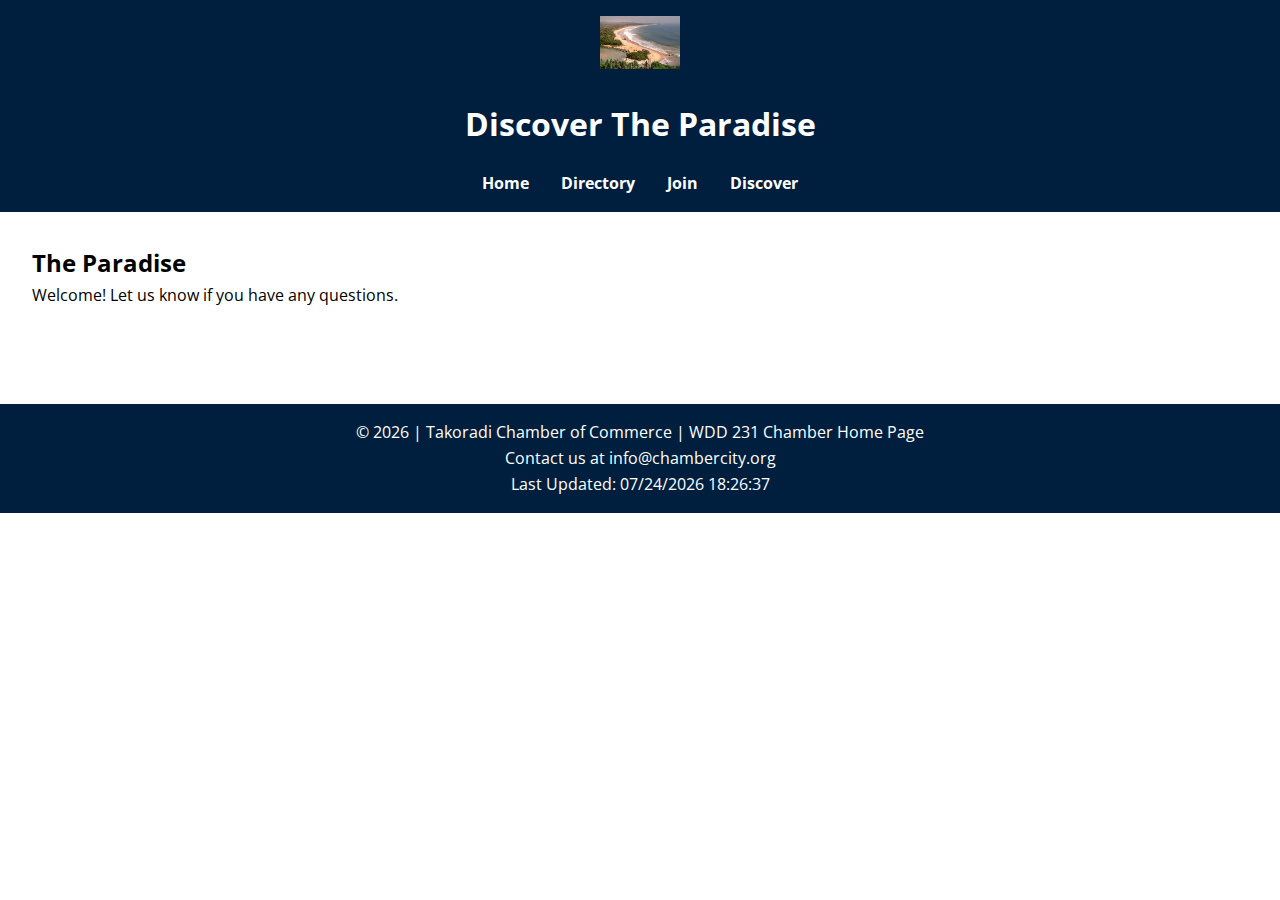
<file: Chamber/discover.html>
<!DOCTYPE html>
<html lang="en">
<head>
  <meta charset="UTF-8" />
  <meta name="viewport" content="width=device-width, initial-scale=1" />
  <meta name="description" content="" />
  <meta name="author" content="Nana Kwesi Gyeni" />

  <title>Discover The Paradise</title>
  <!-- Favicon -->
  <link rel="icon" href="images/favicon.ico" />

  <!-- Google Fonts -->
  <link rel="preconnect" href="https://fonts.googleapis.com" />
  <link rel="preconnect" href="https://fonts.gstatic.com" crossorigin />
  <link href="https://fonts.googleapis.com/css2?family=Open+Sans&display=swap" rel="stylesheet" />

  <!-- CSS -->
    <link rel="stylesheet" href="styles/normalize.css">
    <link rel="stylesheet" href="styles/directory.css">
    <link rel="stylesheet" href="styles/discover.css">

  <!-- JavaScript -->
    <script src="scripts/directory.js" defer></script>
    <script src="scripts/discover.js" defer></script>
</head>

<body>
  <header role="banner">
    <img src="images/test2.jpg" alt="Takoradi Chamber of Commerce Logo" class="logo" />
    <h1>Discover The Paradise</h1>
    <nav role="navigation" aria-label="Primary navigation">
      <ul>
        <li><a href="index.html" aria-current="page">Home</a></li>
        <li><a href="directory.html">Directory</a></li>
        <li><a href="join.html">Join</a></li>
        <li><a href="discover.html">Discover</a></li>
      </ul>
    </nav>
  </header>

  <main class="discover-grid">
    <h2> The Paradise</h2>
    <!-- Sidebar for Visit Message -->
    <aside class="sidebar">
      <div id="visitMessage">Loading your visit info...</div>
    </aside>

    <section class="cards" id="cardContainer">
      <!-- Cards will be inserted here dynamically using JS + JSON -->
    </section>
  </main>

  <footer role="contentinfo">
    <p>&copy; <span id="year"></span> | Takoradi Chamber of Commerce | WDD 231 Chamber Home Page</p>
    <p>Contact us at info@chambercity.org</p>
    <p>Last Updated: <time id="lastModified"></time></p>
  </footer>
</body>
</html>
</file>
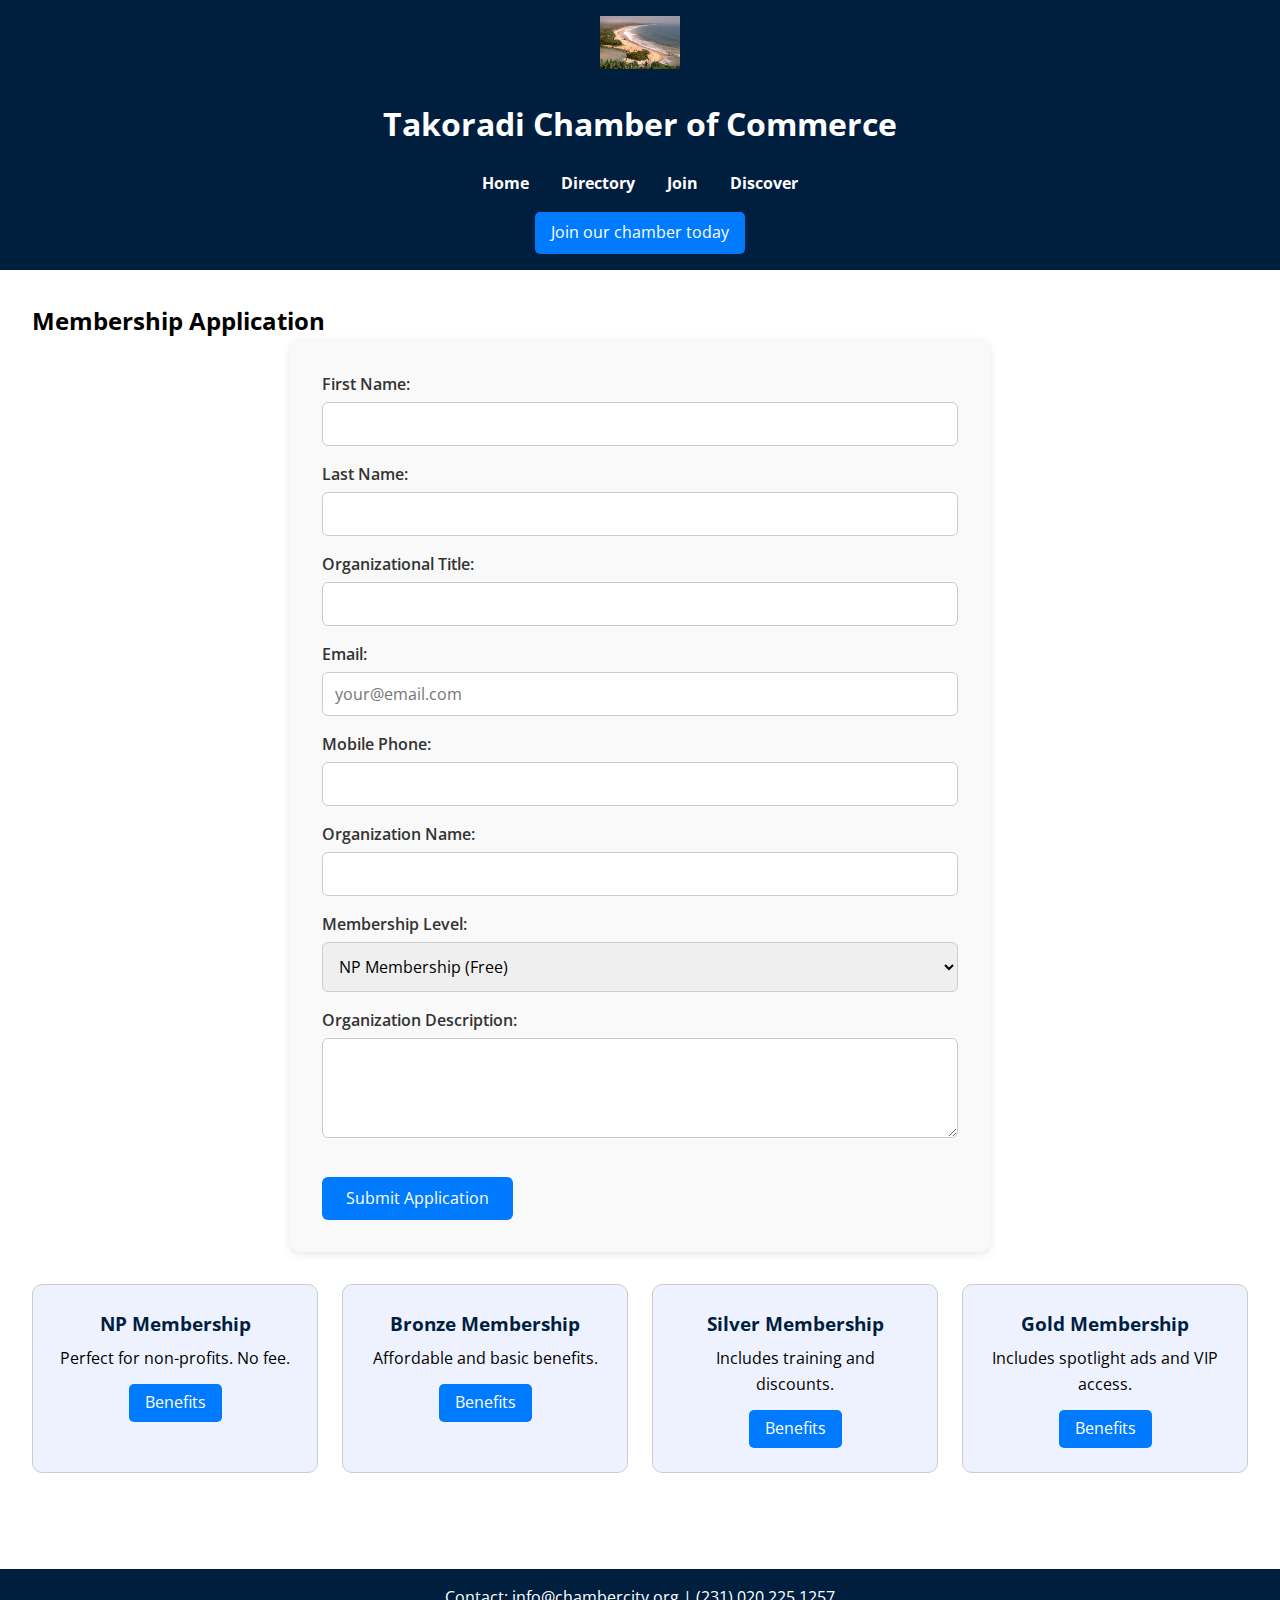
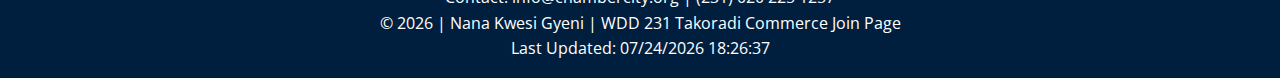
<file: Chamber/join.html>
<!DOCTYPE html>
<html lang="en">
<head>
  <meta charset="UTF-8" />
  <meta name="viewport" content="width=device-width, initial-scale=1.0" />
   <meta name="description" content="Welcome to the opportunity to empower, expand and broaden the horizons of your businesses by joining the Takoradi Chamber Commerce." />
  <meta name="author" content="Nana Kwesi Gyeni" />

  <title>Join the Chamber</title>

  <!-- Favicon -->
  <link rel="icon" href="images/favicon.ico" />

  <!-- Google Fonts -->
  <link rel="preconnect" href="https://fonts.googleapis.com" />
  <link rel="preconnect" href="https://fonts.gstatic.com" crossorigin />
  <link href="https://fonts.googleapis.com/css2?family=Open+Sans&display=swap" rel="stylesheet" />

   <!-- CSS -->
  <link rel="stylesheet" href="styles/normalize.css">
   <link rel="stylesheet" href="styles/directory.css" />
  <link rel="stylesheet" href="styles/join.css">

  <!-- JavaScript -->
  <script src="scripts/directory.js" defer></script>
</head>

 <body>
   <header>
     <img src="images/test2.jpg" alt="Takoradi Chamber of Commerce Logo" class="logo" />
     <h1>Takoradi Chamber of Commerce</h1>
      <nav>
       <ul>
         <li><a href="index.html">Home</a></li>
         <li><a href="directory.html">Directory</a></li>
         <li><a href="join.html">Join</a></li>
         <li><a href="#">Discover</a></li>
        </ul>
       </nav>
    <div class="header-cta">
      <a href="join.html" class="cta-button">Join our chamber today</a>
    </div>
   </header>

   <main>
    <h2>Membership Application</h2>
    <form method="get" action="thankyou.html">
      <label>
        First Name:
        <input type="text" name="firstName" title="First Name" autocomplete="given-name" required />
      </label>

      <label>
        Last Name:
        <input type="text" name="lastName" title="Last Name" autocomplete="family-name" required />
      </label>

      <label>
        Organizational Title:
        <input type="text" name="orgTitle" title="Organizational Title" autocomplete="organization-title" pattern="[A-Za-z\s\-]{7,}" />
      </label>

      <label>
        Email:
        <input type="email" name="email" title="Email" autocomplete="email" placeholder="your@email.com" required />
      </label>

      <label>
        Mobile Phone:
        <input type="tel" name="phone" title="Mobile Phone" autocomplete="tel" required />
      </label>

      <label>
        Organization Name:
        <input type="text" name="orgName" title="Organization Name" autocomplete="organization" required />
      </label>

      <label>
        Membership Level:
        <select name="membership" title="Membership Level">
          <option value="NP">NP Membership (Free)</option>
          <option value="Bronze">Bronze Membership</option>
          <option value="Silver">Silver Membership</option>
          <option value="Gold">Gold Membership</option>
        </select>
      </label>

      <label>
        Organization Description:
        <textarea name="description" title="Business Description"></textarea>
      </label>

      <input type="hidden" name="timestamp" id="timestamp" />

      <input type="submit" value="Submit Application" />
    </form>

    <!-- Membership Info Cards -->
    <div class="membership-cards">
      <div class="card np-card">
        <h3>NP Membership</h3>
        <p>Perfect for non-profits. No fee.</p>
        <a href="#np-modal">Benefits</a>
      </div>
      <div class="card bronze-card">
        <h3>Bronze Membership</h3>
        <p>Affordable and basic benefits.</p>
        <a href="#bronze-modal">Benefits</a>
      </div>
      <div class="card silver-card">
        <h3>Silver Membership</h3>
        <p>Includes training and discounts.</p>
        <a href="#silver-modal">Benefits</a>
      </div>
      <div class="card gold-card">
        <h3>Gold Membership</h3>
        <p>Includes spotlight ads and VIP access.</p>
        <a href="#gold-modal">Benefits</a>
      </div>
    </div>

    <!-- Modals -->
    <dialog id="np-modal">
      <h3>NP Membership Benefits</h3>
      <p>No fees. Access to basic events and newsletters.</p>
      <button onclick="document.getElementById('np-modal').close()">Close</button>
    </dialog>

    <dialog id="bronze-modal">
      <h3>Bronze Membership Benefits</h3>
      <p>Includes 2 event passes, newsletter, and directory listing.</p>
      <button onclick="document.getElementById('bronze-modal').close()">Close</button>
    </dialog>

    <dialog id="silver-modal">
      <h3>Silver Membership Benefits</h3>
      <p>Includes all Bronze benefits plus business training and networking.</p>
      <button onclick="document.getElementById('silver-modal').close()">Close</button>
    </dialog>

    <dialog id="gold-modal">
      <h3>Gold Membership Benefits</h3>
      <p>All Silver benefits plus homepage spotlight and VIP event invites.</p>
      <button onclick="document.getElementById('gold-modal').close()">Close</button>
    </dialog>
  </main>

 <footer role="contentinfo">
    <p>Contact: info@chambercity.org | (231) 020 225 1257</p>
    <p>&copy; <span id="year"></span> | Nana Kwesi Gyeni | WDD 231 Takoradi Commerce Join Page</p>
    <p>Last Updated: <time id="lastModified"></time></p>
  </footer>

  
 </body>

</html>
</file>
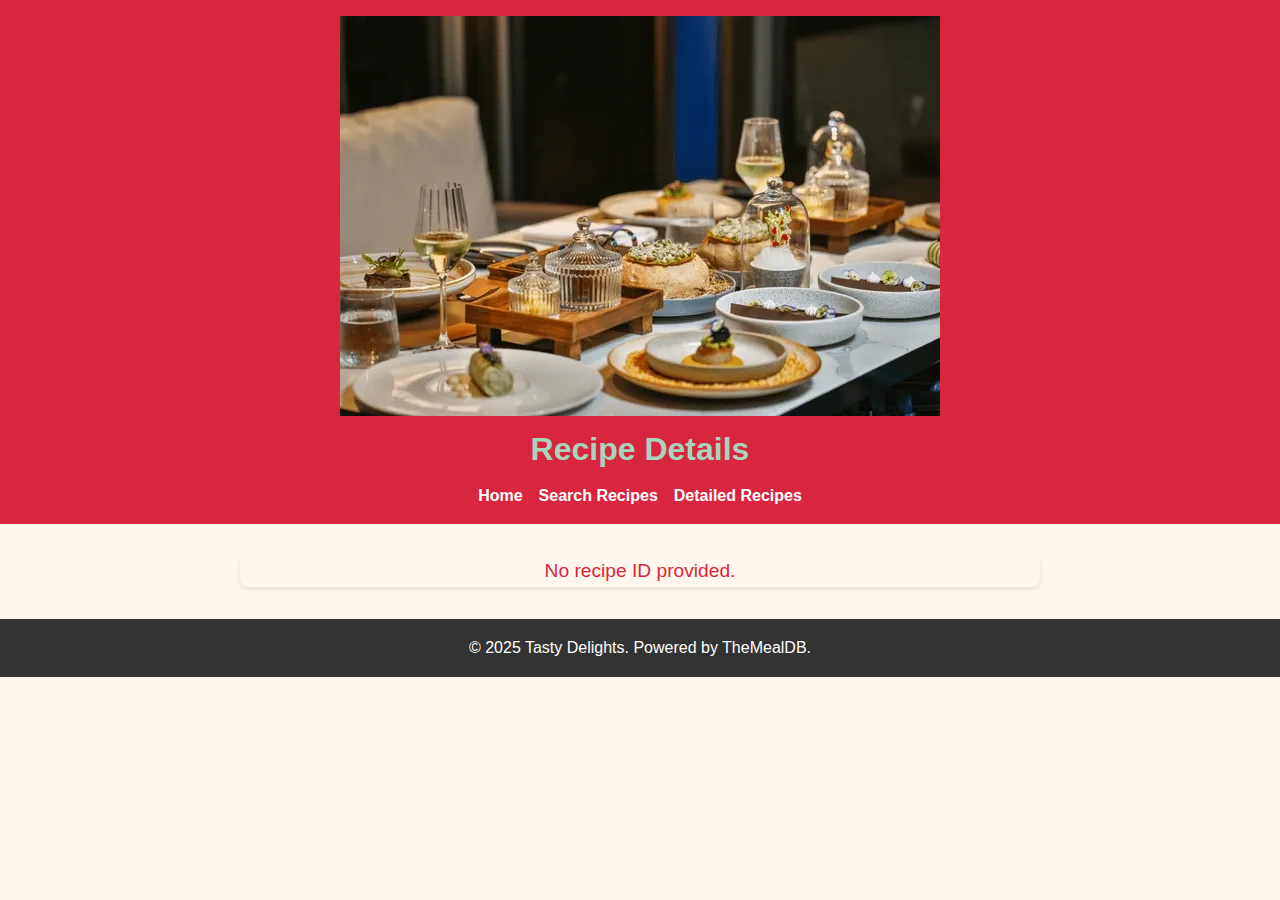
<file: final-project/detail-recipe.html>
<!DOCTYPE html>
<html lang="en">
<head>
    <meta charset="UTF-8">
    <meta name="viewport" content="width=device-width, initial-scale=1.0">
    <meta class="description" content="A platform designed to display detailed information about a selected recipe, inluding ingredients, instructionsn, and preparation time">
    <meta class="author" content="Nana Kwesi Gyeni">
    <title> Tasty Delights| Recipe Details</title>
    <link rel="stylesheet" href="styles/recipe.css">

</head>
<body>
    <header>
        <img src="images/recipe-logo.webp" alt="Tasty Delights Logo">
        <h1>Recipe Details</h1>
        <nav>
            <ul>
                <li><a href="index.html">Home</a></li>
                <li><a href="recipe-search.html">Search Recipes</a></li>
                <li><a href="detail-recipe.html">Detailed Recipes</a></li>
            </ul>
        </nav>
    </header>

    <main>
        <section id="recipe-detail" class="recipe-container">
            <h2 id="recipe-title">Loading...</h2>
            <img id="recipe-image" src="" alt="Recipe Image" class="recipe-image">
            <div class="recipe-info">
                <p><strong>Category:</strong> <span id="recipe-category"></span></p>
                <p><strong>Cuisine:</strong> <span id="recipe-cuisine"></span></p>
                <p><strong>Tags:</strong> <span id="recipe-tags"></span></p>
            </div>
            <div class="recipe-ingredients">
                <h3>Ingredients</h3>
                <ul id="recipe-ingredients-list"></ul>
            </div>
            <div class="recipe-instructions">
                <h3>Instructions</h3>
                <p id="recipe-instructions"></p>
            </div>
            <p class="recipe-source">Source: <a id="recipe-source-link" href="#">Original Recipe</a></p>
        </section>
    </main>

    <footer>
        <p>&copy; 2025 Tasty Delights. Powered by TheMealDB.</p>
    </footer>

    <script src="scripts/detail.js" defer></script>
</body>
</html>
</file>
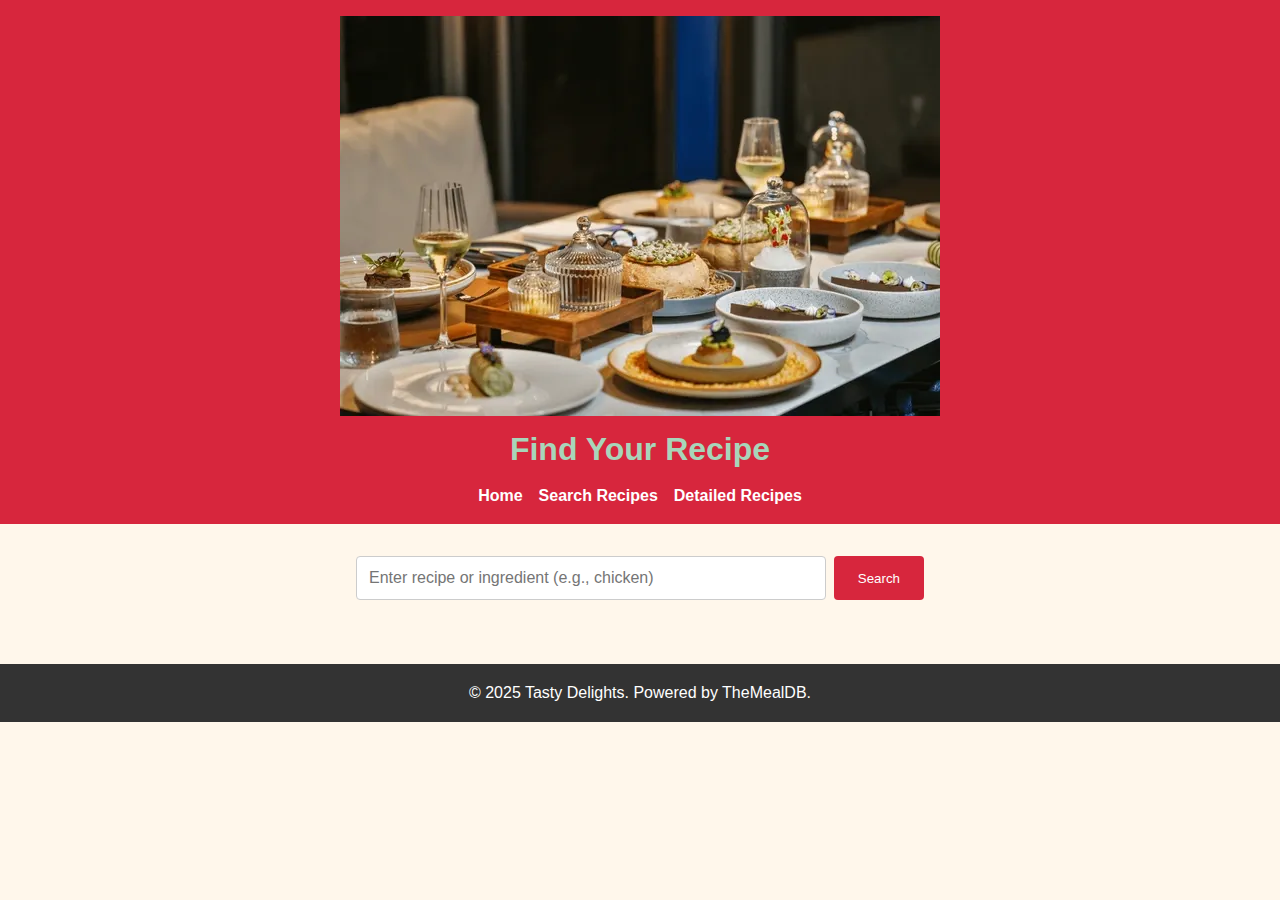
<file: final-project/recipe-search.html>
<!DOCTYPE html>
<html lang="en">
<head>
    <meta charset="UTF-8">
    <meta name="viewport" content="width=device-width, initial-scale=1.0">
    <meta class="description" content="A platform designed to allow users to search for recipes by name , ingredient, or category using a intuitive search bar">
    <meta class="author" content="Nana Kwesi Gyeni">
    <title>Tasty Delights| Recipe Search</title>
    <link rel="stylesheet" href="styles/recipe.css">
    <script src="scripts/search.js"></script>
</head>
<body>
    <header>
      <img src="images/recipe-logo.webp" alt="Tasty Delights Logo">
        <h1>Find Your Recipe</h1>
        <nav>
            <ul>
                <li><a href="index.html">Home</a></li>
                <li><a href="recipe-search.html">Search Recipes</a></li>
                <li><a href="detail-recipe.html">Detailed Recipes</a></li>
            </ul>
        </nav>
    </header>

    <main>
        <section class="search-section">
            <form id="recipe-search-form">
                <input 
                    type="text" 
                    id="search-input" 
                    placeholder="Enter recipe or ingredient (e.g., chicken)" 
                    required 
                />
                <button type="submit">Search</button>
            </form>
        </section>
        <section id="search-results" class="results-container">
            <!-- JavaScript populates recipe cards -->
        </section>
    </main>

    <footer>
        <p>&copy; 2025 Tasty Delights. Powered by TheMealDB.</p>
    </footer>
</body>
</html>
</file>
<file: Chamber/styles/directory.css>
/* ======= BASE STYLES ======= */
* {
  box-sizing: border-box;
  margin: 0;
  padding: 0;
}

body {
  font-family: 'Open Sans', Tahoma, Geneva, Verdana, sans-serif;
  background-color: white;
  color: #000;
  line-height: 1.6;
}

a {
  color: #0056b3;
  text-decoration: none;
}

a:hover {
  text-decoration: underline;
}

/* ===== Header ===== */
header {
  background-color: #001f3f;
  color: white;
  padding: 1rem;
  text-align: center;
}

.logo {
  max-width: 80px;
}

nav ul {
  list-style: none;
  display: flex;
  justify-content: center;
  margin-top: 10px;
  flex-wrap: wrap;
}

nav li {
  margin: 0 1rem;
}

nav a {
  color: white;
  font-weight: bold;
}

/* ===== Hero Slideshow ===== */
.hero-slideshow {
  position: relative;
  width: 100%;
  height: 60vh;
  overflow: hidden;
}

.hero-slideshow .slide {
  position: absolute;
  width: 100%;
  height: 100%;
  opacity: 0;
  transition: opacity 1s ease-in-out;
}

.hero-slideshow .slide.active {
  opacity: 1;
  z-index: 1;
}

.hero-slideshow img {
  width: 100%;
  height: 100%;
  object-fit: cover;
}

.hero-text {
  position: absolute;
  top: 50%;
  left: 50%;
  transform: translate(-50%, -50%);
  color: white;
  text-align: center;
  background-color: rgba(0, 0, 0, 0.5);
  padding: 1rem 2rem;
  border-radius: 8px;
}

.cta-button {
  display: inline-block;
  margin-top: 1rem;
  background-color: #007bff;
  color: white;
  padding: 0.5rem 1rem;
  border-radius: 5px;
}

/* ===== Section Styles ===== */
main {
  padding: 2rem;
}

section {
  margin-bottom: 2rem;
}

/* ===== Events and Weather in a Flex Row ===== */
.events-weather-container {
  display: flex;
  flex-wrap: wrap;
  gap: 2rem;
  justify-content: space-between;
  margin-top: 2rem;
}

.events-weather-container section {
  flex: 1 1 300px;
  background-color: #f9f9f9;
  padding: 1rem;
  border: 1px solid #ccc;
  border-radius: 8px;
}

/* ===== Weather Styles ===== */
#current-weather, #forecast {
  background-color: #f2f2f2;
  padding: 1rem;
  border-radius: 6px;
  color: #000;
  margin-bottom: 1rem;
}

/* ===== Member Directory ===== */
#members {
  display: grid;
  grid-template-columns: repeat(auto-fit, minmax(250px, 1fr));
  gap: 1.5rem;
  margin-top: 1.5rem;
}

.member-card {
  border: 1px solid #ccc;
  padding: 1rem;
  text-align: center;
  border-radius: 8px;
  background-color: #f9f9f9;
}

.member-card img {
  width: 100%;
  max-height: 150px;
  object-fit: contain;
  margin-bottom: 1rem;
}

.membership-level.gold {
  color: gold;
  font-weight: bold;
}

.membership-level.silver {
  color: silver;
  font-weight: bold;
}

.membership-level.member {
  color: black;
}

/* ===== Spotlight Cards ===== */
.spotlight-container {
  display: flex;
  flex-wrap: wrap;
  gap: 1.5rem;
  justify-content: space-between;
}

.spotlight-card {
  flex: 1 1 250px;
  padding: 1rem;
  background-color: #eef2ff;
  border: 1px solid #007bff;
  border-radius: 8px;
  text-align: center;
}

.spotlight-card img {
  width: 100%;
  max-height: 150px;
  object-fit: contain;
  margin-bottom: 0.5rem;
}

/* ===== Footer ===== */
footer {
  background-color: #001f3f;
  color: white;
  text-align: center;
  padding: 1rem;
  margin-top: 2rem;
}
</file>
<file: Chamber/styles/discover.css>
/* ===== Discover Page Cards Only ===== */

#cardContainer {
  display: grid;
  grid-template-columns: repeat(auto-fit, minmax(280px, 1fr));
  gap: 1.5rem;
}

.card {
  background-color: #ffffff;
  border: 1px solid #ccc;
  border-radius: 8px;
  padding: 1.25rem;
  text-align: left;
  box-shadow: 0 2px 5px rgba(0, 0, 0, 0.05);
  transition: transform 0.3s ease, box-shadow 0.3s ease;
  display: flex;
  flex-direction: column;
  gap: 0.75rem;
}

.card:hover {
  transform: translateY(-4px);
  box-shadow: 0 8px 16px rgba(0, 0, 0, 0.12);
}

.card h2 {
  font-size: 1.25rem;
  color: #001f3f;
  margin: 0;
}

.card figure {
  margin: 0;
}

.card img {
  width: 100%;
  height: auto;
  max-height: 200px;
  object-fit: cover;
  border-radius: 4px;
  border: 1px solid #eaeaea;
}

.card address {
  font-style: normal;
  color: #555;
  font-size: 0.95rem;
}

.card p {
  font-size: 1rem;
  color: #333;
  line-height: 1.5;
}

.card button {
  align-self: flex-start;
  padding: 0.5rem 1rem;
  font-size: 0.95rem;
  background-color: #007bff;
  color: white;
  border: none;
  border-radius: 5px;
  cursor: pointer;
  transition: background-color 0.3s ease;
}

.card button:hover {
  background-color: #0056b3;
}
</file>
<file: Chamber/styles/join.css>
form {
  max-width: 700px;
  margin: 0 auto;
  background-color: #f9f9f9;
  padding: 2rem;
  border-radius: 10px;
  box-shadow: 0 2px 8px rgba(0, 0, 0, 0.1);
}

form label {
  display: block;
  margin-bottom: 1rem;
  font-weight: 600;
  color: #333;
}

form input[type="text"],
form input[type="email"],
form input[type="tel"],
form select,
form textarea {
  width: 100%;
  padding: 0.75rem;
  margin-top: 0.25rem;
  border: 1px solid #ccc;
  border-radius: 6px;
  font-size: 1rem;
  font-family: inherit;
}

form textarea {
  min-height: 100px;
  resize: vertical;
}

form input[type="submit"] {
  background-color: #007bff;
  color: white;
  padding: 0.75rem 1.5rem;
  border: none;
  border-radius: 6px;
  font-size: 1rem;
  cursor: pointer;
  margin-top: 1rem;
}

form input[type="submit"]:hover {
  background-color: #0056b3;
}

.membership-cards {
  display: grid;
  grid-template-columns: repeat(auto-fit, minmax(220px, 1fr));
  gap: 1.5rem;
  margin: 2rem 0;
}

.card {
  padding: 1.5rem;
  border: 1px solid #ccc;
  border-radius: 10px;
  background-color: #eef2ff;
  text-align: center;
  transition: transform 0.2s;
}

.card:hover {
  transform: scale(1.02);
}

.card h3 {
  margin-bottom: 0.5rem;
  color: #001f3f;
}

.card a {
  display: inline-block;
  margin-top: 0.75rem;
  background-color: #007bff;
  color: white;
  padding: 0.4rem 1rem;
  border-radius: 5px;
}

.card a:hover {
  background-color: #0056b3;
}

dialog {
  border: none;
  padding: 2rem;
  border-radius: 8px;
  box-shadow: 0 5px 15px rgba(0,0,0,0.3);
  max-width: 400px;
}

dialog::backdrop {
  background-color: rgba(0,0,0,0.4);
}

dialog button {
  margin-top: 1rem;
  padding: 0.5rem 1rem;
  border: none;
  background-color: #001f3f;
  color: white;
  border-radius: 5px;
  cursor: pointer;
}

@media (max-width: 600px) {
  form {
    padding: 1rem;
  }

  .membership-cards {
    grid-template-columns: 1fr;
  }

  nav ul {
    flex-direction: column;
    gap: 0.5rem;
  }
}

.confirmation-box {
  background-color: #f2f2f2;
  padding: 1.5rem;
  border-radius: 10px;
  margin-top: 1rem;
  margin-bottom: 2rem;
  box-shadow: 0 0 10px rgba(0,0,0,0.1);
}
.confirmation-box p {
  margin-bottom: 0.8rem;
}
</file>
<file: final-project/styles/recipe.css>
* {
    margin: 0;
    padding: 0;
    box-sizing: border-box;
    font-family: 'Segoe UI', Tahoma, Geneva, Verdana, sans-serif;
}

body {
    line-height: 1.6;
    color: #333333;
    background-color: #fff7eb;
}

header {
    background-color: #d7263d;
    color: white;
    padding: 1rem;
    text-align: center;
}

header h1 {
    font-size: 2rem;
    color: #a8d5ba;
    margin-bottom: 0.5rem;
}

nav ul {
    list-style: none;
    display: flex;
    justify-content: center;
    gap: 1rem;
}

nav a {
    color: white;
    text-decoration: none;
    font-weight: bold;
}

nav a:hover {
    color: #f4a261;
}

.hero {
    text-align: center;
    padding: 2rem;
}

.about-us-hero-section p {
    font-size: 1rem;
    color: #333333;
    margin-bottom: 1.5rem;
}

.about-us-hero-section-image {
    display: block;
    max-width: 600px;
    width: 100%;
    height: auto;
    border-radius: 8px;
    margin: 1rem auto;
}

.hero h2 {
    font-size: 2rem;
    color: #a8d5ba;
    margin-bottom: 0.5rem;
}

.hero p {
    color: #333333;
}

.cta-button {
    display: inline-block;
    padding: 0.75rem 1.5rem;
    background-color: #d7263d;
    color: white;
    text-decoration: none;
    border-radius: 4px;
    margin-top: 1rem;
}

.cta-button:hover {
    background-color: #f4a261;
}

.join-us-section {
    max-width: 600px;
    margin: 2rem auto;
    padding: 2rem;
    background: #fff7eb;
    border-radius: 8px;
    box-shadow: 0 2px 5px rgba(0, 0, 0, 0.1);
    text-align: center;
}

.join-us-section h2 {
    font-size: 1.8rem;
    color: #a8d5ba;
    margin-bottom: 0.5rem;
}

.join-us-section p {
    font-size: 1rem;
    color: #333333;
    margin-bottom: 1.5rem;
}

#join-us-form {
    display: flex;
    flex-direction: column;
    gap: 1rem;
}

.form-group {
    display: flex;
    flex-direction: column;
    text-align: left;
}

.form-group label {
    font-weight: bold;
    margin-bottom: 0.5rem;
    color: #333333;
}

.form-group input,
.form-group select {
    padding: 0.75rem;
    font-size: 1rem;
    border: 1px solid #ccc;
    border-radius: 4px;
    color: #333333;
}

.form-group input:focus,
.form-group select:focus {
    outline: none;
    border-color: #f4a261;
    box-shadow: 0 0 5px rgba(244, 162, 97, 0.3);
}

#join-us-form button {
    padding: 0.75rem;
    background-color: #d7263d;
    color: white;
    border: none;
    border-radius: 4px;
    cursor: pointer;
}

#join-us-form button:hover {
    background-color: #f4a261;
}

.form-message {
    margin-top: 1rem;
    font-size: 1rem;
    color: #333333;
}

.form-message.success {
    color: #a8d5ba;
}

.form-message.error {
    color: #d7263d;
}

.search-section {
    max-width: 600px;
    margin: 2rem auto;
    padding: 0 1rem;
}

#recipe-search-form {
    display: flex;
    gap: 0.5rem;
}

#search-input {
    flex: 1;
    padding: 0.75rem;
    font-size: 1rem;
    border: 1px solid #ccc;
    border-radius: 4px;
    color: #333333;
}

#search-input:focus {
    border-color: #f4a261;
}

#recipe-search-form button {
    padding: 0.75rem 1.5rem;
    background-color: #d7263d;
    color: white;
    border: none;
    border-radius: 4px;
    cursor: pointer;
}

#recipe-search-form button:hover {
    background-color: #f4a261;
}

.results-container {
    max-width: 1200px;
    margin: 2rem auto;
    padding: 0 1rem;
    display: grid;
    grid-template-columns: repeat(auto-fit, minmax(250px, 1fr));
    gap: 1.5rem;
}

.recipe-card {
    background: #fff7eb;
    border-radius: 8px;
    box-shadow: 0 2px 5px rgba(0, 0, 0, 0.1);
    padding: 1rem;
    text-align: center;
}

.recipe-image {
    max-width: 100%;
    height: 150px;
    object-fit: cover;
    border-radius: 4px;
}

.recipe-title {
    font-size: 1.2rem;
    color: #a8d5ba;
    margin: 0.5rem 0;
}

.recipe-category {
    color: #333333;
    font-size: 0.9rem;
}

.recipe-link {
    display: inline-block;
    margin-top: 0.5rem;
    color: #d7263d;
    text-decoration: none;
    font-weight: bold;
}

.recipe-link:hover {
    color: #f4a261;
}

.recipe-container {
    max-width: 800px;
    margin: 2rem auto;
    padding: 0 1rem;
    background: #fff7eb;
    border-radius: 8px;
    box-shadow: 0 2px 5px rgba(0, 0, 0, 0.1);
}

#recipe-title {
    font-size: 2rem;
    color: #a8d5ba;
    margin-bottom: 1rem;
}

#recipe-image {
    max-width: 100%;
    height: 300px;
    object-fit: cover;
    border-radius: 8px;
    margin-bottom: 1rem;
}

.recipe-info p {
    margin: 0.5rem 0;
    color: #333333;
}

.recipe-info span {
    font-weight: bold;
    color: #d7263d;
}

.recipe-ingredients,
.recipe-instructions {
    margin: 1.5rem 0;
}

.recipe-ingredients h3,
.recipe-instructions h3 {
    font-size: 1.5rem;
    color: #a8d5ba;
    margin-bottom: 0.5rem;
}

#recipe-ingredients-list {
    list-style: disc;
    padding-left: 1.5rem;
    color: #333333;
}

#recipe-instructions {
    white-space: pre-wrap;
    color: #333333;
}

.recipe-source {
    font-size: 0.9rem;
    color: #333333;
    margin-top: 1rem;
}

.recipe-source a {
    color: #d7263d;
}

.recipe-source a:hover {
    color: #f4a261;
}

.loading,
.error {
    text-align: center;
    margin: 2rem 0;
    font-size: 1.2rem;
    color: #d7263d;
}

@media (max-width: 600px) {
    #recipe-search-form {
        flex-direction: column;
    }

    #search-input,
    #recipe-search-form button {
        width: 100%;
    }

    #recipe-image {
        height: 200px;
    }

    .join-us-section {
        padding: 1rem;
    }

    .form-group label,
    .form-group input,
    .form-group select,
    #join-us-form button {
        font-size: 0.9rem;
    }
}

footer {
    text-align: center;
    padding: 1rem;
    background-color: #333333;
    color: white;
    margin-top: 2rem;
}
</file>
